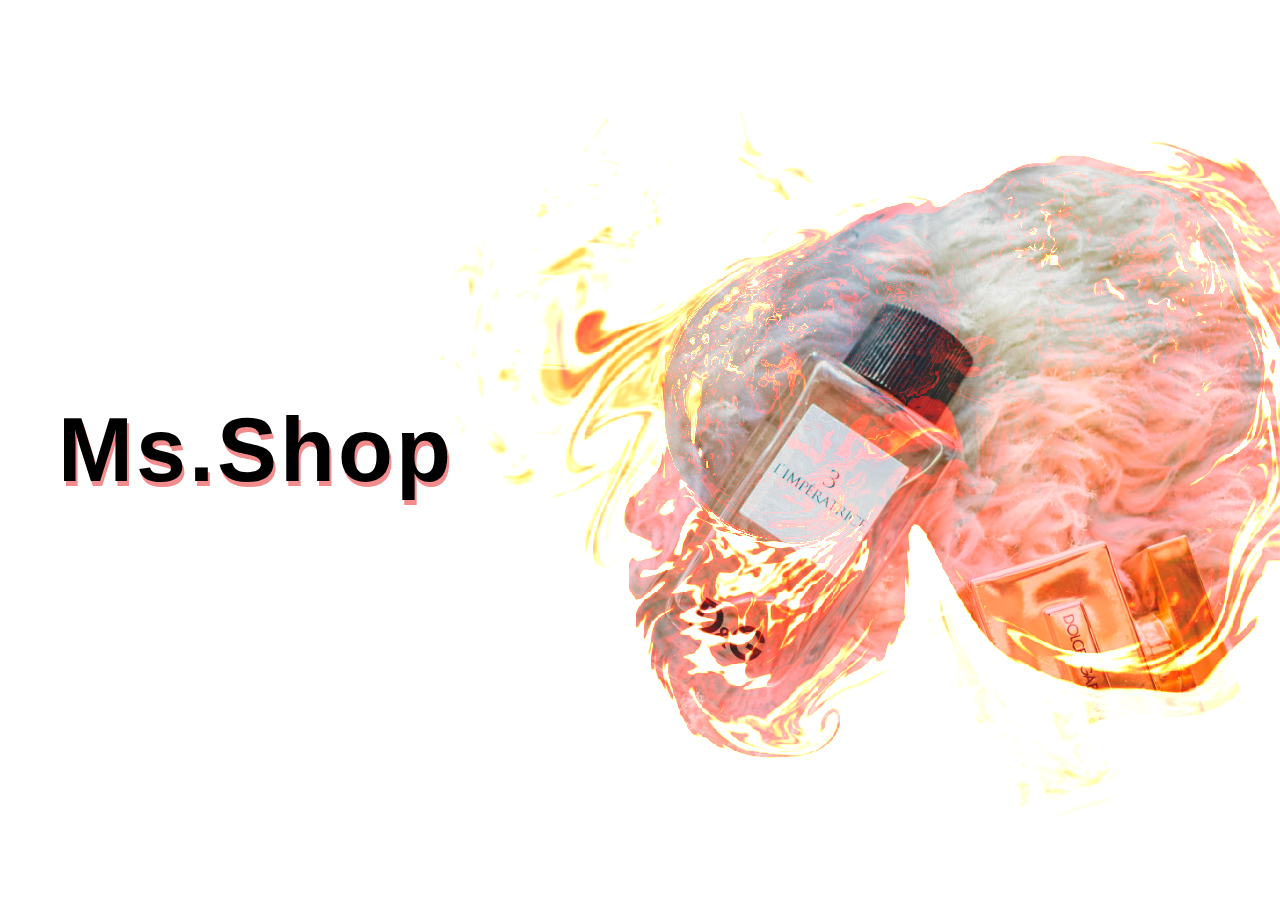
<file: index.html>
<!DOCTYPE html>
<html lang="en">
<head>
  <meta charset="UTF-8">
  <meta name="viewport" content="width=device-width, initial-scale=1.0">
  
  <link rel="shortcut icon" href="./MShop.ico" />
  <link rel="stylesheet" href="./style.css">
  
  <title>Ms.Shop</title>
</head>
<body>

  
<div class="content">
    <img src="./pexels.jpg"/>
</div>

<canvas></canvas>

<div class="overlay">
  <a href="Mshop.html" >Ms.Shop</a>
</div>



<script type="x-shader/x-fragment" id="vertShader">
    precision highp float;

    attribute vec2 aPosition;
    varying vec2 vUv;
    varying vec2 vL;
    varying vec2 vR;
    varying vec2 vT;
    varying vec2 vB;
    uniform vec2 u_vertex_texel;

    void main () {
        vUv = aPosition * .5 + .5;
        vL = vUv - vec2(u_vertex_texel.x, 0.);
        vR = vUv + vec2(u_vertex_texel.x, 0.);
        vT = vUv + vec2(0., u_vertex_texel.y);
        vB = vUv - vec2(0., u_vertex_texel.y);
        gl_Position = vec4(aPosition, 0., 1.);
    }
</script>

<script type="x-shader/x-fragment" id="fragShaderAdvection">
    precision highp float;
    precision highp sampler2D;

    varying vec2 vUv;
    uniform sampler2D u_velocity_txr;
    uniform sampler2D u_input_txr;
    uniform vec2 u_vertex_texel;
    uniform vec2 u_output_textel;
    uniform float u_dt;
    uniform float u_dissipation;

    vec4 bilerp (sampler2D sam, vec2 uv, vec2 tsize) {
        vec2 st = uv / tsize - 0.5;

        vec2 iuv = floor(st);
        vec2 fuv = fract(st);

        vec4 a = texture2D(sam, (iuv + vec2(0.5, 0.5)) * tsize);
        vec4 b = texture2D(sam, (iuv + vec2(1.5, 0.5)) * tsize);
        vec4 c = texture2D(sam, (iuv + vec2(0.5, 1.5)) * tsize);
        vec4 d = texture2D(sam, (iuv + vec2(1.5, 1.5)) * tsize);

        return mix(mix(a, b, fuv.x), mix(c, d, fuv.x), fuv.y);
    }

    void main () {
        vec2 coord = vUv - u_dt * bilerp(u_velocity_txr, vUv, u_vertex_texel).xy * u_vertex_texel;
        gl_FragColor = u_dissipation * bilerp(u_input_txr, coord, u_output_textel);
        gl_FragColor.a = 1.;
    }
</script>

<script type="x-shader/x-fragment" id="fragShaderDivergence">
    precision highp float;
    precision highp sampler2D;

    varying highp vec2 vUv;
    varying highp vec2 vL;
    varying highp vec2 vR;
    varying highp vec2 vT;
    varying highp vec2 vB;
    uniform sampler2D u_velocity_txr;

    void main () {
        float L = texture2D(u_velocity_txr, vL).x;
        float R = texture2D(u_velocity_txr, vR).x;
        float T = texture2D(u_velocity_txr, vT).y;
        float B = texture2D(u_velocity_txr, vB).y;

        float div = .5 * (R - L + T - B);
        gl_FragColor = vec4(div, 0., 0., 1.);
    }
</script>

<script type="x-shader/x-fragment" id="fragShaderPressure">
    precision highp float;
    precision highp sampler2D;

    varying highp vec2 vUv;
    varying highp vec2 vL;
    varying highp vec2 vR;
    varying highp vec2 vT;
    varying highp vec2 vB;
    uniform sampler2D u_pressure_txr;
    uniform sampler2D u_divergence_txr;

    void main () {
        float L = texture2D(u_pressure_txr, vL).x;
        float R = texture2D(u_pressure_txr, vR).x;
        float T = texture2D(u_pressure_txr, vT).x;
        float B = texture2D(u_pressure_txr, vB).x;
        float C = texture2D(u_pressure_txr, vUv).x;
        float divergence = texture2D(u_divergence_txr, vUv).x;
        float pressure = (L + R + B + T - divergence) * 0.25;
        gl_FragColor = vec4(pressure, 0., 0., 1.);
    }
</script>

<script type="x-shader/x-fragment" id="fragShaderGradientSubtract">
    precision highp float;
    precision highp sampler2D;

    varying highp vec2 vUv;
    varying highp vec2 vL;
    varying highp vec2 vR;
    varying highp vec2 vT;
    varying highp vec2 vB;
    uniform sampler2D u_pressure_txr;
    uniform sampler2D u_velocity_txr;

    void main () {
        float L = texture2D(u_pressure_txr, vL).x;
        float R = texture2D(u_pressure_txr, vR).x;
        float T = texture2D(u_pressure_txr, vT).x;
        float B = texture2D(u_pressure_txr, vB).x;
        vec2 velocity = texture2D(u_velocity_txr, vUv).xy;
        velocity.xy -= vec2(R - L, T - B);
        gl_FragColor = vec4(velocity, 0., 1.);
    }
</script>

<script type="x-shader/x-fragment" id="fragShaderPoint">
    precision highp float;
    precision highp sampler2D;

    varying vec2 vUv;
    uniform sampler2D u_input_txr;
    uniform float u_ratio;
    uniform vec3 u_point_value;
    uniform vec2 u_point;
    uniform float u_point_size;

    void main () {
        vec2 p = vUv - u_point.xy;
        p.x *= u_ratio;
        vec3 splat = pow(2., -dot(p, p) / u_point_size) * u_point_value;
        vec3 base = texture2D(u_input_txr, vUv).xyz;
        gl_FragColor = vec4(base + splat, 1.);
    }
</script>

<script type="x-shader/x-fragment" id="fragShaderDisplay">
    precision highp float;
    precision highp sampler2D;

    varying vec2 vUv;
    uniform sampler2D u_output_texture;

    void main () {
        vec3 C = texture2D(u_output_texture, vUv).rgb;
        float a = max(C.r, max(C.g, C.b));
        a = pow(.1 * a, .1);
        a = clamp(a, 0., 1.);
        gl_FragColor = vec4(1. - C, 1. - a);
    }
</script>


 
  
  <script src="./script.js"></script>
</body>
</html>
</file>
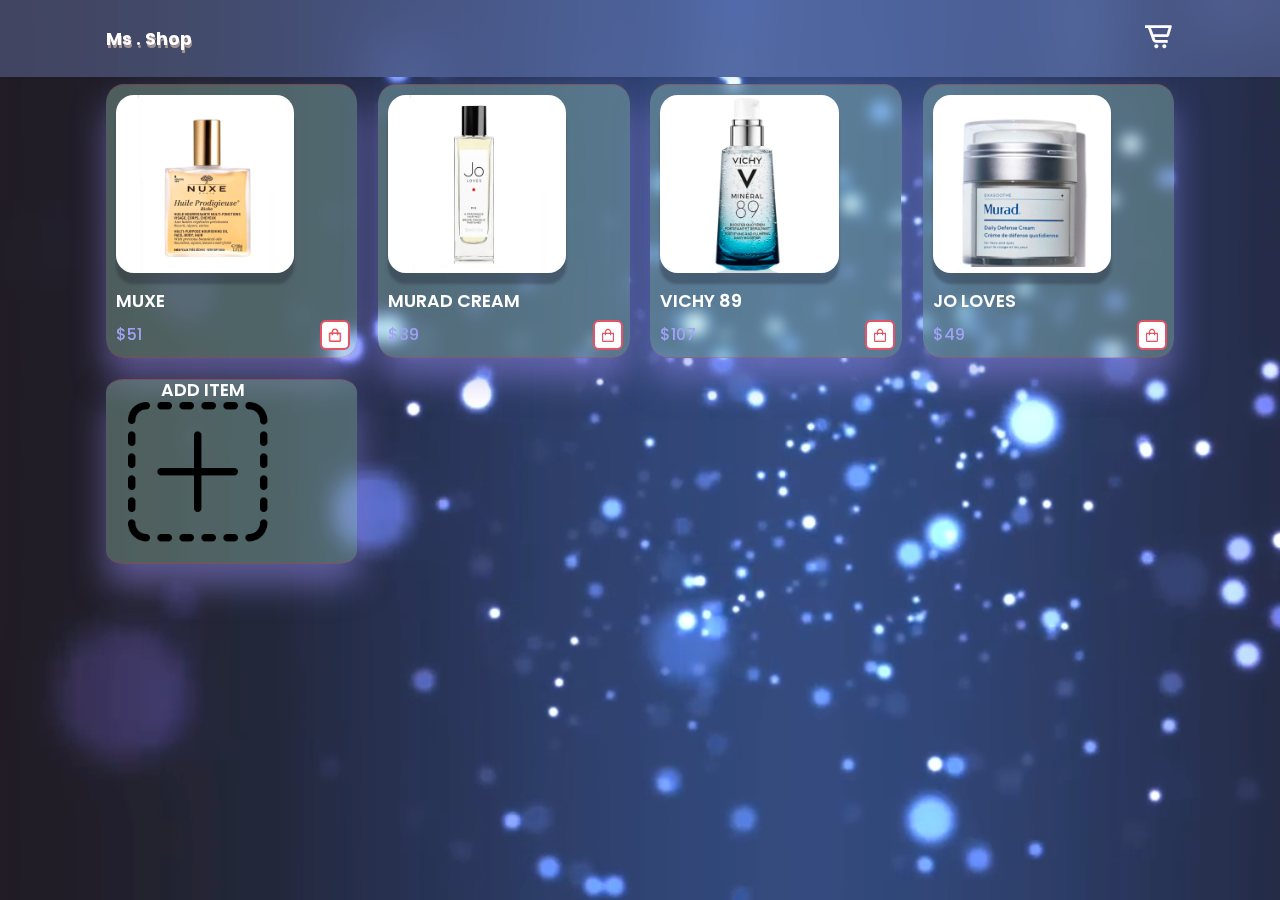
<file: Mshop.html>
<!DOCTYPE html>
<html lang="en">
<head>
  <meta charset="UTF-8">
  <meta name="viewport" content="width=device-width, initial-scale=1.0">
  
  <link rel="shortcut icon" href="./MShop.ico" />
  <link rel="stylesheet" href="./MShop.css">
  <!-- Web of Icons we must used -->
  <link href='https://unpkg.com/boxicons@2.1.4/css/boxicons.min.css' rel='stylesheet'>

  <title>Ms.Shop</title>
</head>
<body>
 
  <video src="./login.mp4" autoplay loop muted></video>

  <header>
    <div class="nav container">





      <a href="./index.html" class="logo">Ms . Shop</a>
  <!--       <i class='bx bx-shopping-bag'></i>   -->
      <div class="shopping">
        <i class='bx bx-cart-alt' id="cart-icon"></i>
      </div>
      
      
      <div class="cart">
        
        <h2 class="cart-title"></h2>
        
        <div class="cart-content"></div>
        
        <div class="total">
          <div class="total-title">Total</div>
          <div class="total-price">$0</div>
        </div>
        <!-- Buy Button -->
        <button type="button" class="btn-buy">WhatsApp Now</button>
        <i class='bx bx-x-circle' id="close-cart"></i>
      </div>

      
    </div>
  </header>

  <section class="shop container">
    <h2 class="section-title"></h2>
    <div class="shop-content">

      
      <div class="product-box">
        <img src="./ms3.jpg" alt="" class="product-img">
        <h2 class="product-title">MUXE</h2>
        <span class="price">$51</span>
        <i class='bx bx-shopping-bag add-cart'></i>  
      </div>
      <div class="product-box">
        <img src="./ms7.jpg" alt="" class="product-img">
        <h2 class="product-title">Murad Cream</h2>
        <span class="price">$39</span>
        <i class='bx bx-shopping-bag add-cart'></i>  
      </div>
     
      <div class="product-box">
        <img src="./ms6.jpg" alt="" class="product-img">
        <h2 class="product-title">VICHY 89</h2>
        <span class="price">$107</span>
        <i class='bx bx-shopping-bag add-cart'></i>  
      </div>
      <div class="product-box">
        <img src="./ms4.jpg" alt="" class="product-img">
        <h2 class="product-title">Jo LOVES</h2>
        <span class="price">$49</span>
        <i class='bx bx-shopping-bag add-cart'></i>  
      </div>
      <div class="product-bo">
        <img src="./ms8.png" alt="" class="add-img1">
        
        <h2 class="product-title">Add Item</h2>
        
        
      </div>


    </div>
  </section>

  
  
  <script src="./MShop.js"></script>
</body>
</html>
</file>
<file: style.css>
html, body {
    overflow: hidden;
    padding: 0;
    margin: 0;
}

canvas {
    position: fixed;
    top: 0;
    left: 0;
    width: 100%;
    height: 100%;
}

.content {
    position: fixed;
    top: 0;
    left: 0;
    width: 100%;
    height: 100vh;
}



img {
    position: absolute;
    top: 50%;
    left: 50%;
    transform: translate(-50%, -50%);
    height: 115%;
    width: auto;
    opacity: 0;
}

@media (min-aspect-ratio: 4/3) {
    img {
        height: auto;
        width: 100%;
    }
}

@media (max-aspect-ratio: 3/5) {
    img {
        left: 30%;
    }
}

.overlay {
    position: fixed;
    top: 50%;
    left: 20%;
    max-width: 50%;
    transform: translate(-50%, -50%);
    font-family: sans-serif;
    
    font-size: 10vh;
    font-weight: bold;
    text-decoration: none;
    cursor: pointer;

}
a {
    text-decoration: none;
    color: black;
    text-shadow: 2px 5px rgb(242, 139, 139);
    letter-spacing: 3px;
  }

@media (max-aspect-ratio: 1/1) {
    .overlay {
        left: 50%;
        width: 90%;
        max-width: 90%;
    }
}

@media (max-aspect-ratio: 3/5) {
    .overlay {
        font-size: 5vh;
    }
}
</file>
<file: MShop.css>
@import url('https://fonts.googleapis.com/css2?family=Poppins:wght@400;500;600;700&display=swap');

* {
    font-family: "Poppins", sans-serif;
    margin: 0;
    padding: 0;
    scroll-padding-top: 1rem;
    scroll-behavior: smooth;
    box-sizing: border-box;
    list-style: none;
    text-decoration: none;
}

:root {
    --main-color: rgb(161, 161, 245);
    --text-color: #ffffff; 
    --bg-color: rgb(250, 216, 239);
    --alayli:rgb(229, 83, 100);
}
img{
    width: 70%;
    
    align-items: center;

    border-radius: 10%;
    box-shadow: 0 11px 70px hsl(e 4% 15% / 10%);
}
body{
    color: var(--text-color);
    background: hsla(111, 70%, 58%, 0.3);
    
}
video{
    
    position: fixed;
    min-width: 100%; 
    min-height: 100%;
    
    object-fit: cover;
    top: 0;
    left: 0;
    z-index: -1;
}


.container {
    max-width: 1068px;
    margin: auto;
    width: 89%;
}
section {
    padding: 4rem 0 3rem;
}

header {
    position: fixed; 
    top: 0;
    left: 0;
    width: 100%;
    

    background: hsla(227, 76%, 75%, 0.3);
    backdrop-filter: blur(2rem);
    box-shadow: -2px 0 4px hsl(0 4% 15% / 10%);
    transition: 0.3s;

    z-index: 100;
}

header .logo {
    
    text-shadow: 0.5px 3px #a19292;
    
    animation: animate 1s linear forwards;
}
@keyframes animate{
    0%{
        font-size: 5px;
        letter-spacing: 0px;
    }
    25%{
        font-size: 10px;
        letter-spacing: 5px;
    }
    50%{
        font-size: 15px;
        letter-spacing: 10px;
    }
    75%{
        font-size: 20px;
        letter-spacing: 6px;
    }
    100%{
        font-size: 25px;
        letter-spacing: 3px;
    }
}



header .shopping{
    position: relative;
    text-align: right;
}
header .shopping span{
    font-size: 0.7rem;
    background-color: var(--alayli);
    border-radius: 30%;
    display: flex;
    justify-content: center;
    align-items: center;
    color: white;
    position: absolute;
    top: 15px;
    left: 90%;
    padding: 3px 10px;
}
 
.nav {
    display: flex;
    align-items: center;
    justify-content: space-between;
    padding: 20px 0;
    
}
.logo {
    font-size: 1.1rem;
    color: var(--text-color);
    font-weight: 700;
}
#cart-icon {
    font-size: 2rem;
    cursor: pointer;
}

#cart-icon:hover {
    color: var(--alayli);

}
.cart{
    position: fixed;
    top: 0;
    right: -100%;
    width: 400px;
    min-height: 20dvh;
    padding: min(10dvh, 10rem) 2em;
    
    background: hsla(227, 54%, 62%, 0.3);
    backdrop-filter: blur(2rem);
    box-shadow: -2px 0 4px hsl(0 4% 15% / 10%);
    transition: 0.3s;
}



.cart.active{
    right: 0;

}
.cart-title{
    text-align: center;
    font-size: 1.5rem;
    font-weight: 600;
    margin-top: 1rem;
    
}
.cart-box {
    display: grid;
    grid-template-columns: 32% 50% 19%;
    align-items: center;
    gap: 1rem;
    margin-top: 0.5rem;
    
}
.cart-img{
    width: 60px;
    height: 60px;
    object-fit: contain;
    padding: 0px;
    border-radius: 10px;
    box-shadow: 0 11px 3px rgba(27, 25, 39, 0.3);
}

.detail-box { 
    display: grid;
    row-gap: 0.1rem;
}
.cart-product-title {
    font-size: 1rem;
    text-transform: uppercase;
}
.cart-price {
    font-weight: 500;
    color: var(--main-color)
}
.cart-quantity {
    border: 1px solid var(--text-color);
    border-radius: 10%;
    outline-color: var(--main-color);
    box-shadow: 0 11px 3px rgba(27, 25, 39, 0.3);
    width: 2.4rem;
    text-align: right;
    font-size: 1rem;
}

.cart-remove{
    font-size: 29px;
    color: var(--alayli);
    
    right: 10px;
    cursor: pointer;
}
.cart-remove:hover{
    font-size: 33px;
    color: var(--bg-color);
}


.total{
    display: flex;
    justify-content: flex-end;
    margin-top: 1.5rem;
    border-top: 1px solid var(--text-color);
    box-shadow: 0 11px 3px rgba(27, 25, 39, 0.2);
}
.total-title{
    font-size: 1rem;
    font-weight: 600;
}
.total-price {
    margin-left: 0.5rem;
    color: var(--main-color);
}
.btn-buy{
    display: flex;
    margin: 1.5rem auto 0 auto;
    padding: 12px 20px;
    border: none;
    border-radius: 10%;
    background: var(--alayli);
    color: var(--bg-color);
    box-shadow: 0 11px 3px rgba(27, 25, 39, 0.2);
    font-size: 1rem;
    font-weight: 600;
    cursor: pointer;
}
.btn-buy:hover{
    background: var(--text-color);
    color: var(--alayli);
    letter-spacing: 1px;

}
#close-cart {
    position: absolute;
    top: 1rem;
    right: 0.8rem;
    font-size: 2rem;
    color: var(--alayli);
    
    cursor: pointer;
}
#close-cart:hover {
    color: var(--main-color);
}



.section-title {
    padding: 10px;
    font-size: 1.5rem;
    font-weight: 700;
    letter-spacing: 3px;
    text-align: center;
}
.shop-content {
    display: grid;
    
    grid-template-columns: repeat(auto-fit, minmax(220px, auto));
    gap: 1.3rem;
}



.product-bo {
    position: relative;
    
    border-radius: 7%;
    background-color:hsla(145, 68%, 83%, 0.3);
    border-inline-color: var(--bg-color);
    box-shadow: 0 21px 33px rgba(147, 137, 240, 0.5);
    border-bottom: 1px solid rgba(240, 31, 80, 0.3);
    border-top: 1px solid rgba(213, 13, 13, 0.3);
    backdrop-filter: blur(7px);
    cursor: pointer;
   
}

.product-bo:hover  {
    padding: 17px;
    letter-spacing: 3px;
    rotate: 3%;
    border: 2.7px solid var(--alayli);
    transition: 0.3s;
    color :var(--alayli);
    

}

.product-bo .product-title{
    position: absolute;
    left: 22%;
    top: -3px;
}


.product-box {
    position: relative;
    border-radius: 7%;
    background-color:hsla(145, 68%, 83%, 0.3);
   
    border-inline-color: var(--bg-color);
    box-shadow: 0 21px 33px rgba(147, 137, 240, 0.5);
    border-bottom: 1px solid rgba(240, 31, 80, 0.3);
    border-top: 1px solid rgba(213, 13, 13, 0.3);
    backdrop-filter: blur(7px);

    padding: 10px;
    transition: 0.5s;
    
}
.product-box:hover {
    padding: 17px;
    letter-spacing: 3px;
    rotate: 3%;
    border: 2.7px solid var(--alayli);
    transition: 0.3s;
}
.product-img {
    width: 77%;
    height: auto;
    box-shadow: 0 11px 3px rgba(27, 25, 39, 0.3);
    
    margin-bottom: 0.5rem;
}
.product-title {
    font-size: 1.1rem;
    font-weight: 600;
    text-transform: uppercase;
    margin-bottom: 0.5rem;
    
}
.price {
    font-weight: 500;
    color: var(--main-color);
}
.add-cart{
    position: absolute;
    bottom: 7px;
    right: 7px;
    background: var(--text-color);
    border: 2px solid var(--alayli);
    border-radius: 20%;
    border-color: var(--alayli);
    
    
    color: var(--alayli);
    padding: 5px;
    cursor: pointer;
}
.add-cart:hover{
    background: var(--alayli);
    color: var(--bg-color);
    border-radius: 30%;
}
</file>
